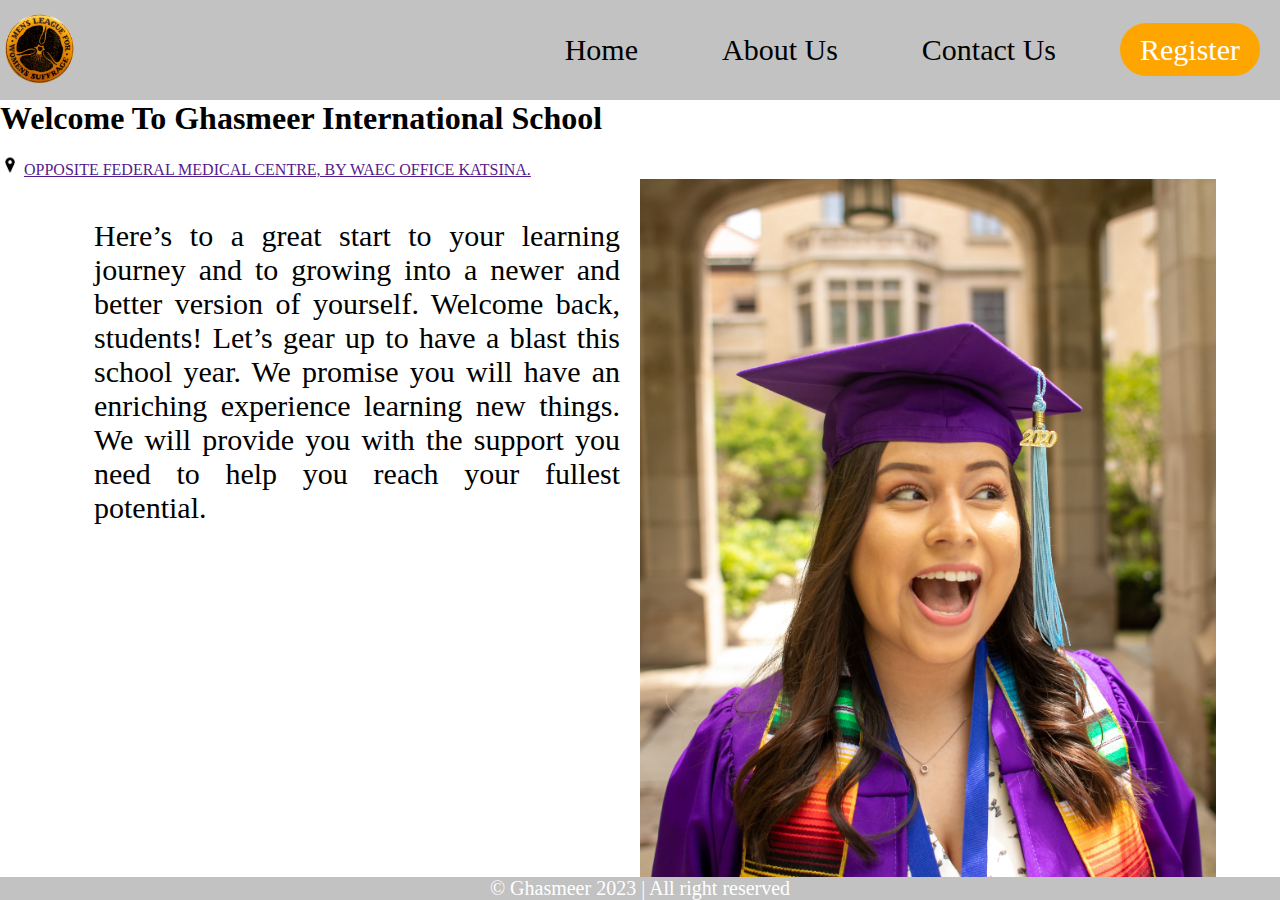
<file: index.html>
<!DOCTYPE html>
<html lang="en">
  <link
    rel="stylesheet"
    href="https://cdnjs.cloudflare.com/ajax/libs/font-awesome/4.7.0/css/font-awesome.min.css"
  />
  <head>
    <meta charset="UTF-8" />
    <meta name="viewport" content="width=device-width, initial-scale=1.0" />
    <title>Registration Page</title>
    <link rel="stylesheet" href="style.css" />
  </head>
  <body>
    <nav>
      <img class="Logo" src="Images/school logo.png" alt="our school logo" />
      <img class="Menu" src="Images/hamburger menu.jpg" alt="menu" />
      <ul class="our-nav">
        <li><a href="#">Home</a></li>
        <li><a href="#">About Us</a></li>
        <li><a href="#">Contact Us</a></li>
        <li><a class="active" href="Register.html">Register</a></li>
      </ul>
    </nav>

    <h1>Welcome To Ghasmeer International School</h1>
    <br />
    <img class="location-icon" src="Images/location.png" alt="location icon" />
    <a class="" href=""
      >OPPOSITE FEDERAL MEDICAL CENTRE, BY WAEC OFFICE KATSINA.</a
    >
    <br />
    <div class="container">
      <div class="text">
        <p id="P1">
          Here’s to a great start to your learning journey and to growing into a
          newer and better version of yourself. Welcome back, students! Let’s
          gear up to have a blast this school year. We promise you will have an
          enriching experience learning new things. We will provide you with the
          support you need to help you reach your fullest potential.
        </p>
      </div>
      <div class="Images">
        <!-- <img src="Images/img1.jpg" /> -->
      </div>
    </div>

    <footer>
      <p>&copy; Ghasmeer 2023 | All right reserved</p>
    </footer>
    <!-- Java script -->
    <script src="app.js"></script>
  </body>
</html>
</file>
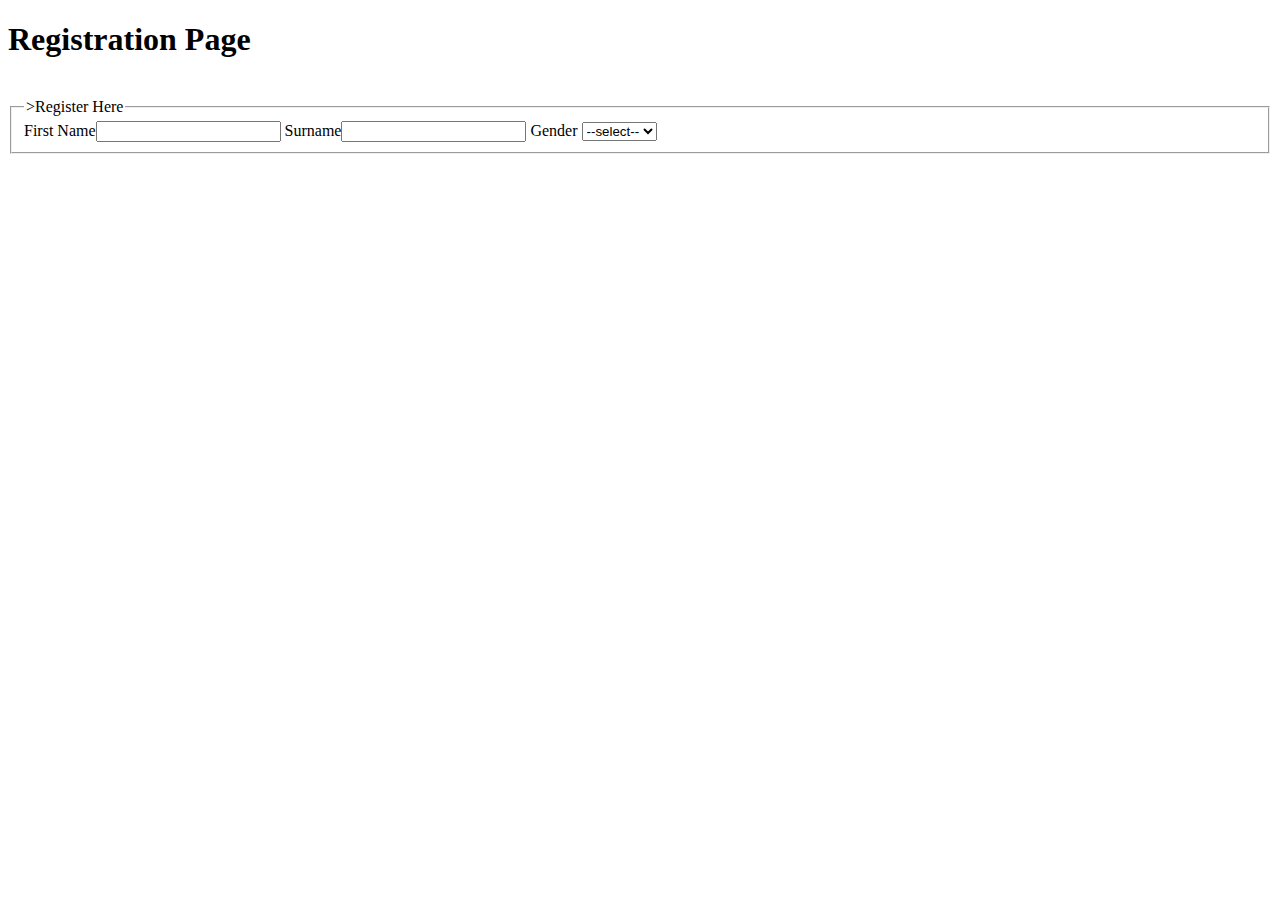
<file: Register.html>
<!DOCTYPE html>
<html lang="en">
  <head>
    <meta charset="UTF-8" />
    <meta name="viewport" content="width=device-width, initial-scale=1.0" />
    <title>Registration Page</title>
  </head>
  <body>
    <h1>Registration Page</h1>
    <br />
    <fieldset>
      <legend>>Register Here</legend>
      <form>
        <label for=""> First Name<input type="text" required /></label>
        <label for=""> Surname<input type="text" required /></label>
        <label for="">
          Gender
          <select>
            <option>--select--</option>
            <option>Male</option>
            <option>Female</option>
            <option>Others</option>
          </select></label
        >
      </form>
    </fieldset>
  </body>
</html>
</file>
<file: style.css>
*{
margin: 0;
padding: 0;
}
nav{
    height: 100px;
    background-color: #c2c2c2;
    display: flex;
    justify-content: space-between;
    align-items: center;
    position: relative;
}

li{
    display: inline;
    margin: 20px;
}

.Logo{
width: 80px;
height: 80px;
}

nav a{
    text-decoration: none;
    font-size: 30px;
    color: black;
    padding: 10px 20px;
    transition: .3s ease;

}

.active{
    background: orange;
    border-radius: 100px;
    color: #fff;
}
nav a:hover{
    background: orange;
    color: #fff;
    border-radius: 100px;
}

.Menu{
    width: 60px;
    height: 60px;
    border-radius: 50%;
    display: none;
}


.location-icon{
    width: 20px;
    height: 20px;
}


@media screen and ( max-width:900px){
    nav{
        padding: 10px;
    }
    .Menu{
        display: block;
    }
    ul{
        display: none;
        width: 100%;
        background-color: #c2c2c2;
        /* margin-top: 300px; */
        position: absolute;
        top: 120px;
        padding: 0;
        transition: .3s ease-in-out;
    }

    li{
        display: block;
       
    }

    .show{
        display: block;
    }
}

.container{
  /* display: flex;
  justify-content: space-between;
  align-items: center;
  height: 100vh; */
  height: 80vh;
  width: 90%;
  display: grid;
  grid-template-columns: 50% 50%;
  /* align-items: center; */
  margin:  0 auto;

}

/* .container div{
    width: 50%;
} */

.Images {
   background-image: url(Images/Img1.jpg);
   background-position: center;
   background-size: cover;
   background-repeat: no-repeat;
}

#P1{ 
margin-left: 30px; 
margin-top: 40px;
font-size: 30px;
font-family: Cambria, Cochin, Georgia, Times, 'Times New Roman', serif;
/* align-self: start; */
text-align: justify;
margin-right: 20px;
/* text-decoration: underline; */
/* text-decoration-color: rgb(205, 11, 11); */
/* font-family: monospace; */
}
@media screen and (max-width:900px){
.container{
   grid-template-columns: auto;
}

#P1{
    font-size: 18px;
}

.Images{
    height: 600px;
    margin: 20px;
}
}

/* .text{
    display: flex;
    justify-content: center;
    align-items: center;
} */

footer{
    position: fixed;
    bottom: 0;
    width: 100%;
    text-align: center;
    background-color: #c2c2c2;
    margin-top: 50px;
    color: #fff;
    font-size: 20px;
}
</file>
